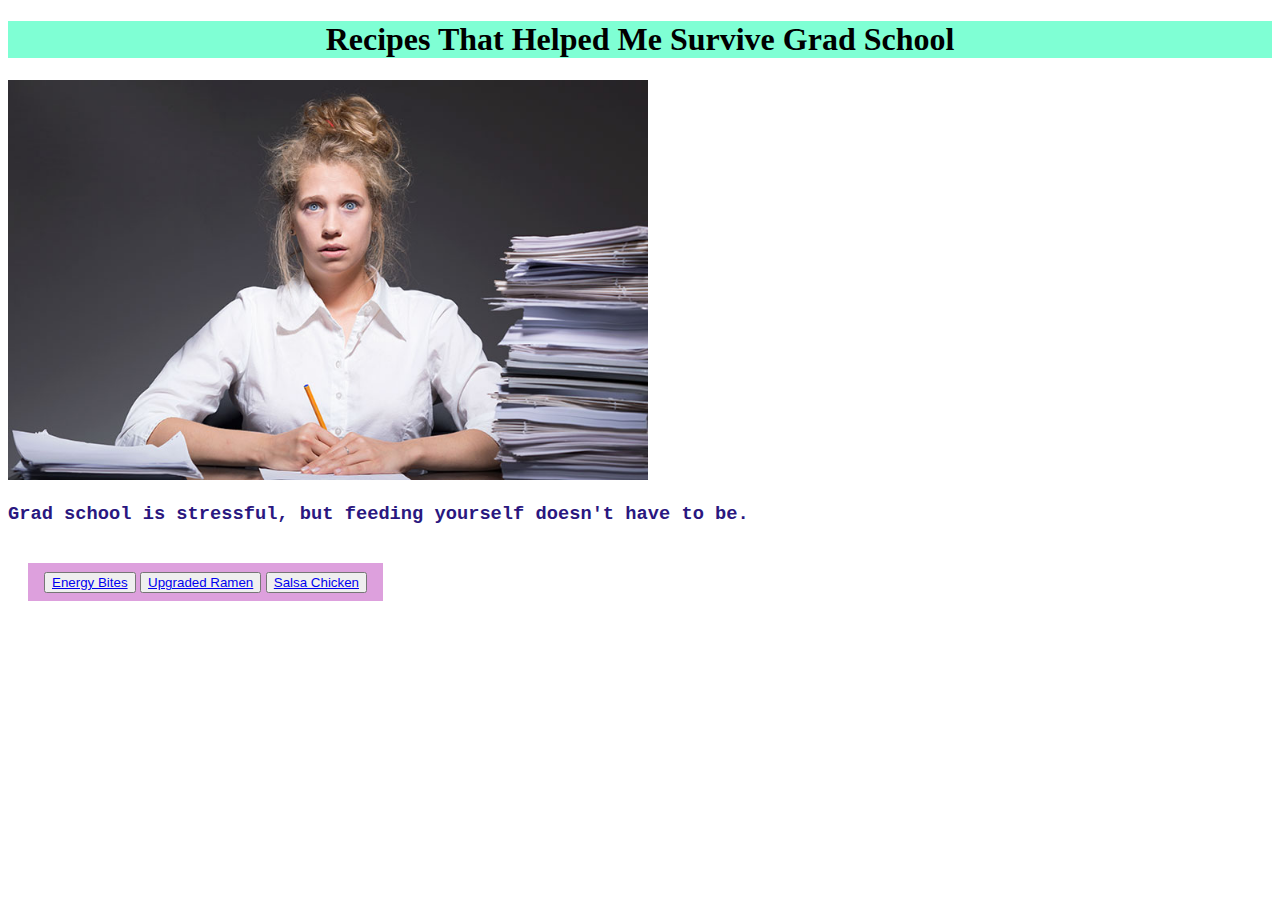
<file: index.html>
<!DOCTYPE html>
<html lang="en">
    <head>
        <meta charset="UTF-8">
        <title>Recipes</title> 
        <link rel="stylesheet" href="style.css" />
    </head>
    <body>
        <h1>Recipes That Helped Me Survive Grad School</h1>
        <img src="./grad.jpg" alt="Blond female grad student with messy hair, visibly stressed out, and surrounded by papers">
        <h3>Grad school is stressful, but feeding yourself doesn't have to be.</h3>
        <div class="links">
           <button><a href="recipes/energy-bites.html">Energy Bites</a></button></li> 
           <button><a href="recipes/ramen.html">Upgraded Ramen</a></button>
           <button><a href="recipes/salsa-chicken.html">Salsa Chicken</a></button>
        </div>
    </body>

</html>
</file>
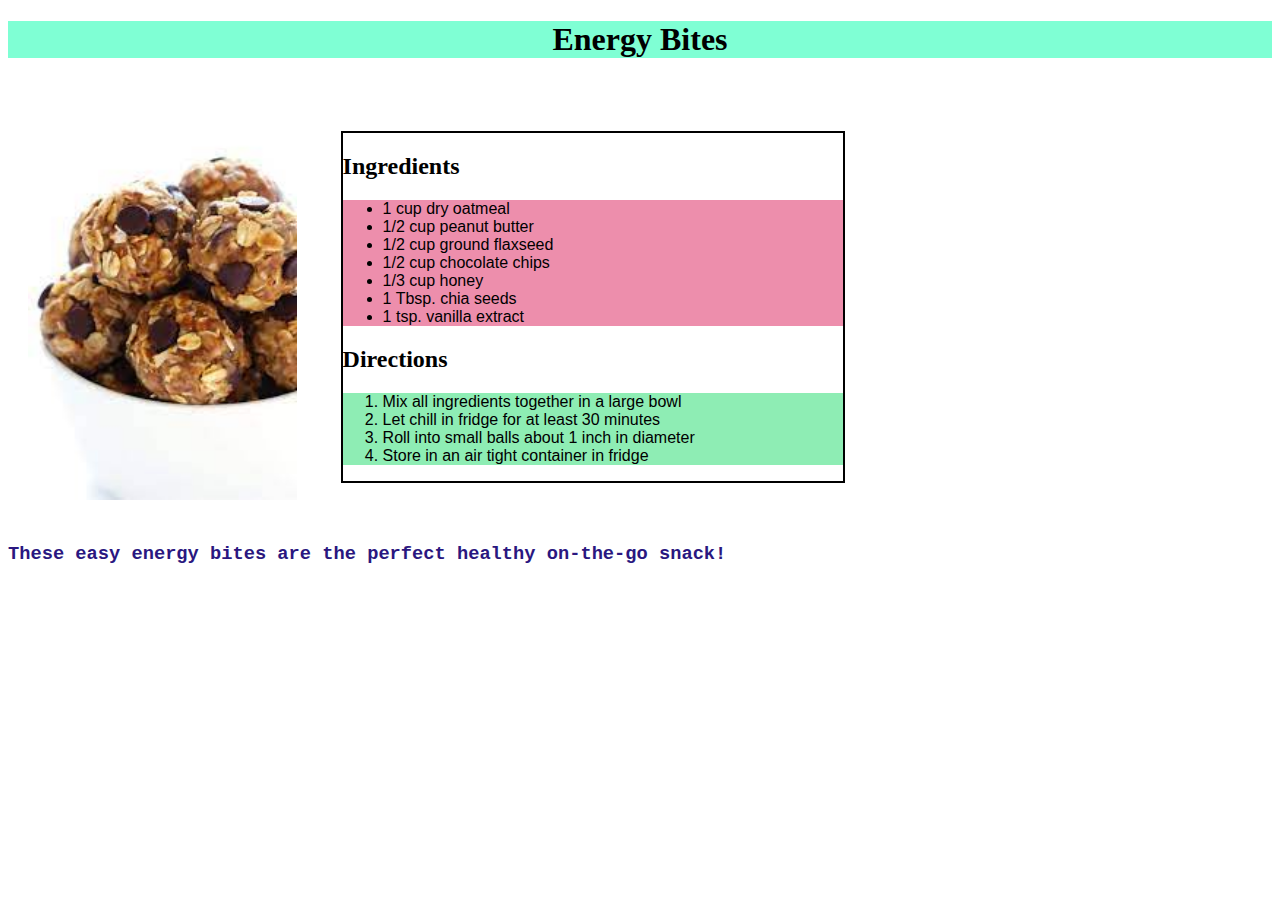
<file: recipes/energy-bites.html>
<!DOCTYPE html>
<html lang="en">
    <head>
        <meta charset="UTF-8">
        <title>Energy Bites</title>
        <link rel="stylesheet" href="../style.css" />
    </head> 
    <body>
        <h1>Energy Bites</h1>
        <div>
            <img src="./energy-bites.jpg" alt="peanut butter energy bites with chocolate chips">
        </div>
        <div class="recipe">
            <h2>Ingredients</h2>
            <ul class="ingredients">
                <li>1 cup dry oatmeal</li>
                <li>1/2 cup peanut butter</li>
                <li>1/2 cup ground flaxseed</li>
                <li>1/2 cup chocolate chips</li>
                <li>1/3 cup honey</li>
                <li>1 Tbsp. chia seeds</li>
                <li>1 tsp. vanilla extract</li>
            </ul> 
            <h2>Directions</h2>
            <ol class="directions">
                <li>Mix all ingredients together in a large bowl</li>
                <li>Let chill in fridge for at least 30 minutes</li>
                <li>Roll into small balls about 1 inch in diameter</li>
                <li>Store in an air tight container in fridge</li>
            </ol>
        </div>
        <h3>These easy energy bites are the perfect healthy on-the-go snack!</h3>
    </body>
</html>
</file>
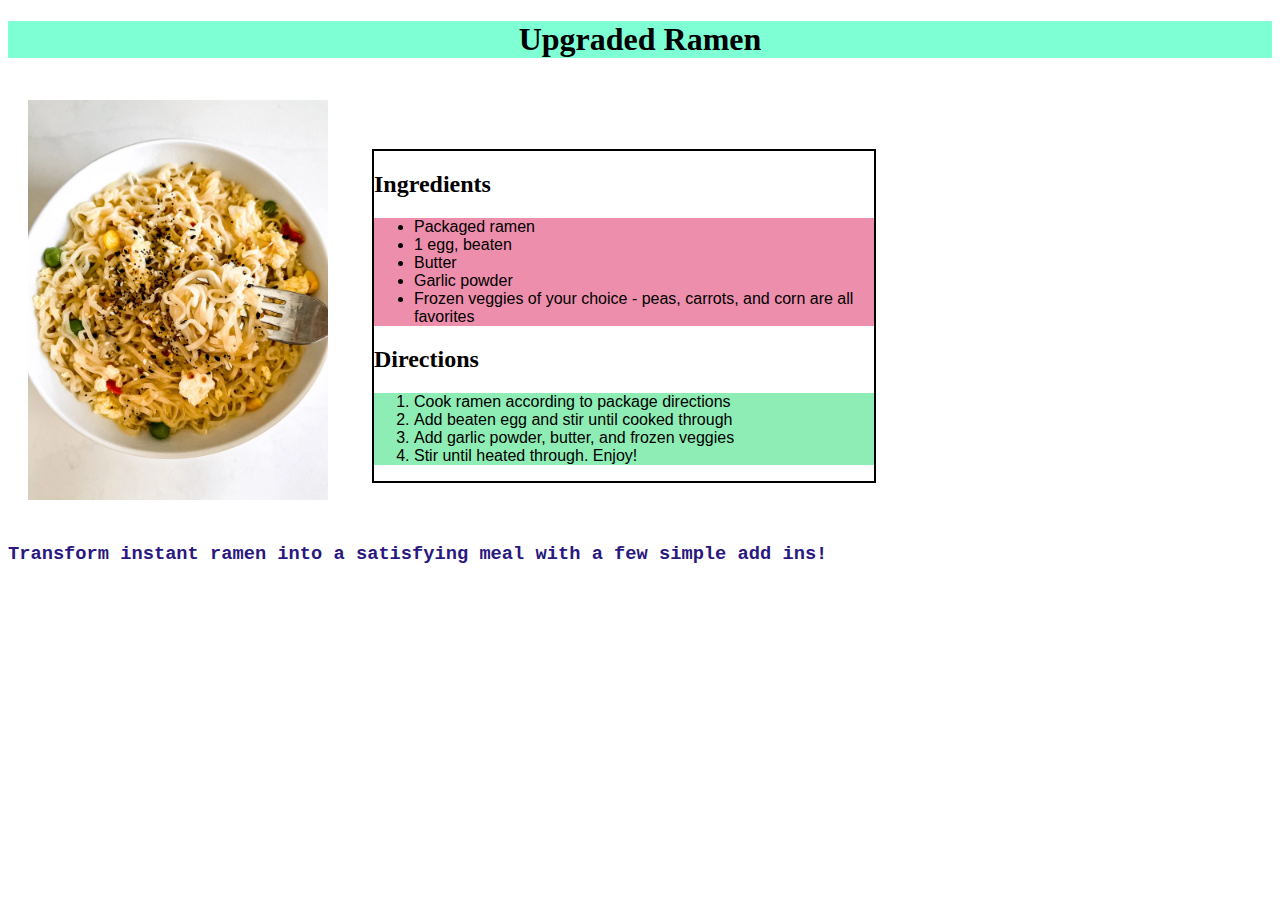
<file: recipes/ramen.html>
<!DOCTYPE html>
<html lang="en">
    <head>
        <meta charset="UTF-8">
        <title>Upgraded Ramen</title>
        <link rel="stylesheet" href="../style.css" />
    </head>
    <body>
        <h1>Upgraded Ramen</h1>
        <div>
            <img src="./ramen.jpg" alt="instant ramen noodles with scrambled egg and vegetables">
        </div>
        <div class="recipe">
            <h2>Ingredients</h2>
            <ul class="ingredients">
                <li>Packaged ramen</li>
                <li>1 egg, beaten</li>
                <li>Butter</li>
                <li>Garlic powder</li>
                <li>Frozen veggies of your choice - peas, carrots, and corn are all favorites</li>
            </ul>
            <h2>Directions</h2>
            <ol class="directions">
                <li>Cook ramen according to package directions</li>
                <li>Add beaten egg and stir until cooked through</li>
                <li>Add garlic powder, butter, and frozen veggies</li>
                <li>Stir until heated through. Enjoy!</li>
            </ol>
        </div>    
        <h3>Transform instant ramen into a satisfying meal with a few simple add ins!</h3>
    </body>
</html>
</file>
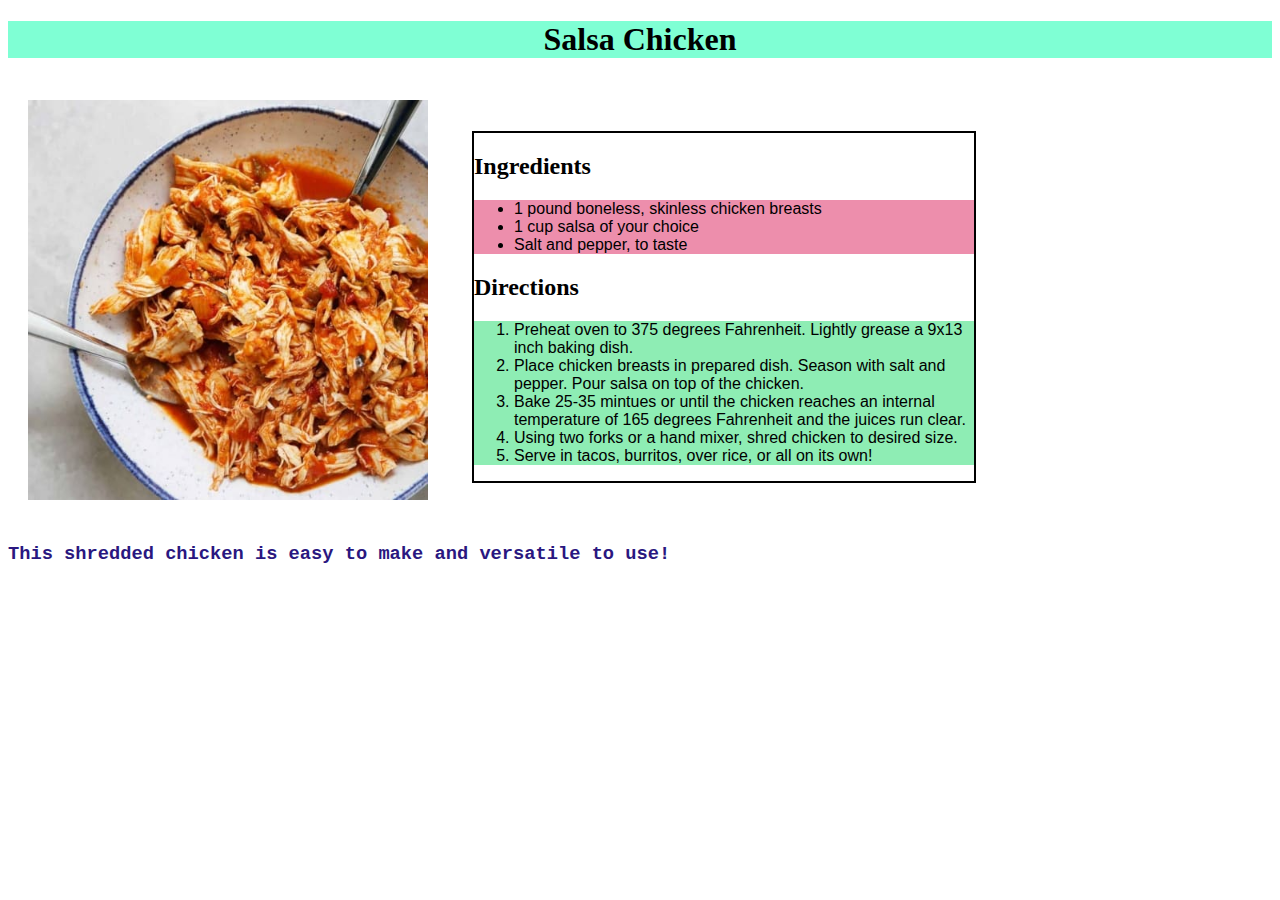
<file: recipes/salsa-chicken.html>
<!DOCTYPE html>
<html lang="en">
    <head>
        <meta charset="UTF-8">
        <title>Salsa Chicken</title>
        <link rel="stylesheet" href="../style.css" />
    </head>
    <body>
        <h1>Salsa Chicken</h1>
        <div>
            <img src="./salsa-chicken.jpg" alt="shredded chicken cooked in salsa">
        </div>
        <div class="recipe">
            <h2>Ingredients</h2>
            <ul class="ingredients">
                <li>1 pound boneless, skinless chicken breasts</li>
                <li>1 cup salsa of your choice</li>
                <li>Salt and pepper, to taste</li>
            </ul>
            <h2>Directions</h2>
            <ol class="directions">
                <li>Preheat oven to 375 degrees Fahrenheit. Lightly grease a 9x13 inch baking dish.</li>
                <li>Place chicken breasts in prepared dish. Season with salt and pepper. Pour salsa on top of the chicken.</li>
                <li>Bake 25-35 mintues or until the chicken reaches an internal temperature of 165 degrees Fahrenheit and the juices run clear.</li>
                <li>Using two forks or a hand mixer, shred chicken to desired size.</li>
                <li>Serve in tacos, burritos, over rice, or all on its own!</li>
            </ol>
        </div> 
        <h3>This shredded chicken is easy to make and versatile to use!</h3> 
    </body>
</html>
</file>
<file: style.css>
h1 {
    text-align: center;
    font-family: 'Times New Roman', Times, serif;
    font-weight: bold;
    background-color: aquamarine;
}

img {
    height: 400px;
    width; auto;

}

div {
    display: inline-block;
    margin: 20px;
}

h3 { 
    font-family: 'Courier New', Courier, monospace;
    color: #2a1780; 
}

.ingredients,
.directions {
    font-family: Verdana, Geneva, Tahoma, sans-serif;
    font-size: 16px;
}

.ingredients {
    background-color: rgb(237, 142, 172);
   
}

.directions {
    background-color: rgb(142, 237, 180);
   
}

.links  {
    background-color: plum;
    font-size: 18px;
    padding: 8px 16px;
}

.recipe {
    vertical-align: text-bottom;
    border: 2px solid black;
    width: 500px;



}
</file>
